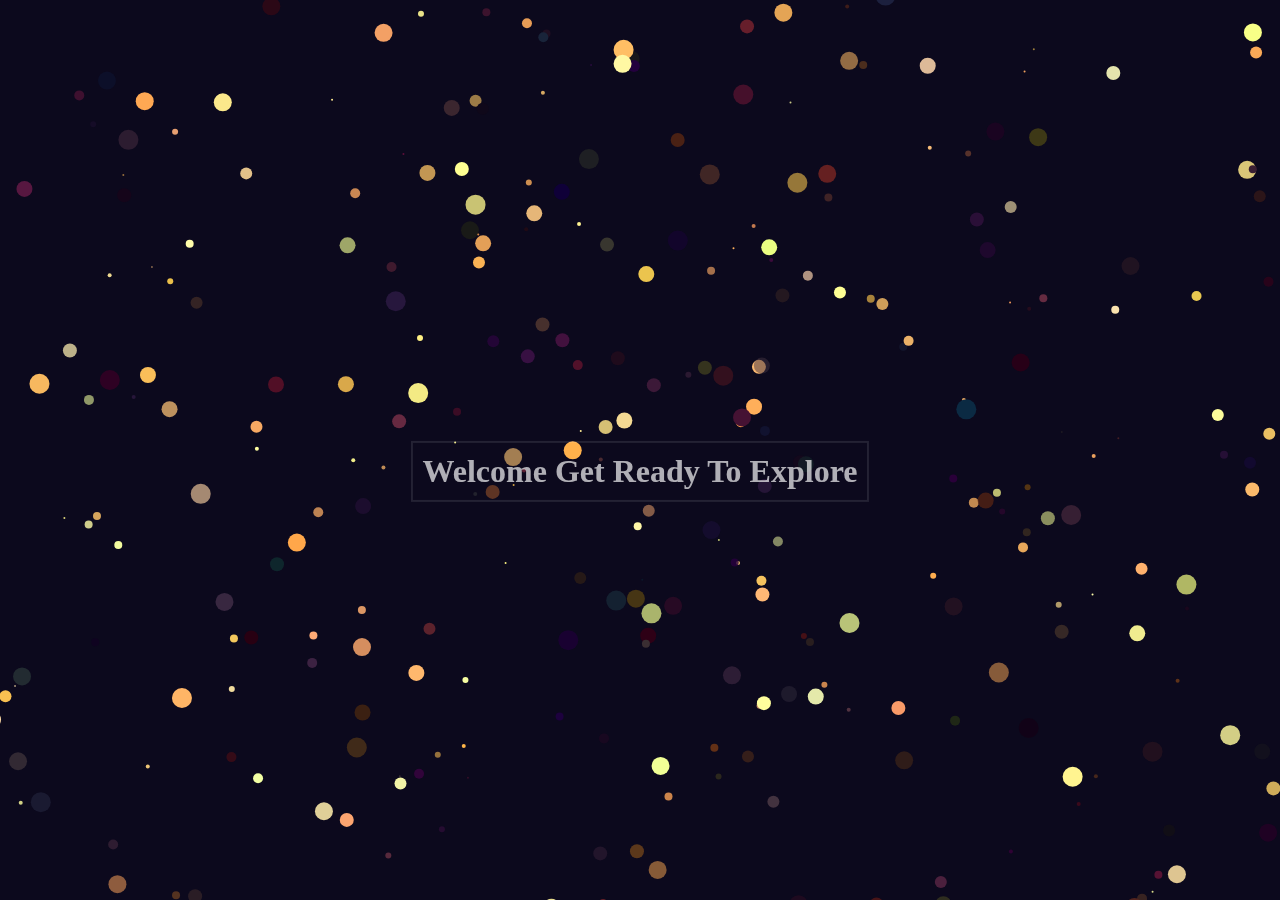
<file: index.html>
<!DOCTYPE html>
<html><head>
    <title>
    Gauri Sharma
    </title>
    <link rel="stylesheet" href="style.css">
    <link href='http://fonts.googleapis.com/css?family=Lato:300,400,700' rel='stylesheet' type='text/css'>
</head>
<body>
<canvas id="canvas"></canvas>
<a href="index2.html"><h1>Welcome Get Ready To Explore</h1></a>    
<script src="script.js"></script>
</body>
    
</html>
</file>
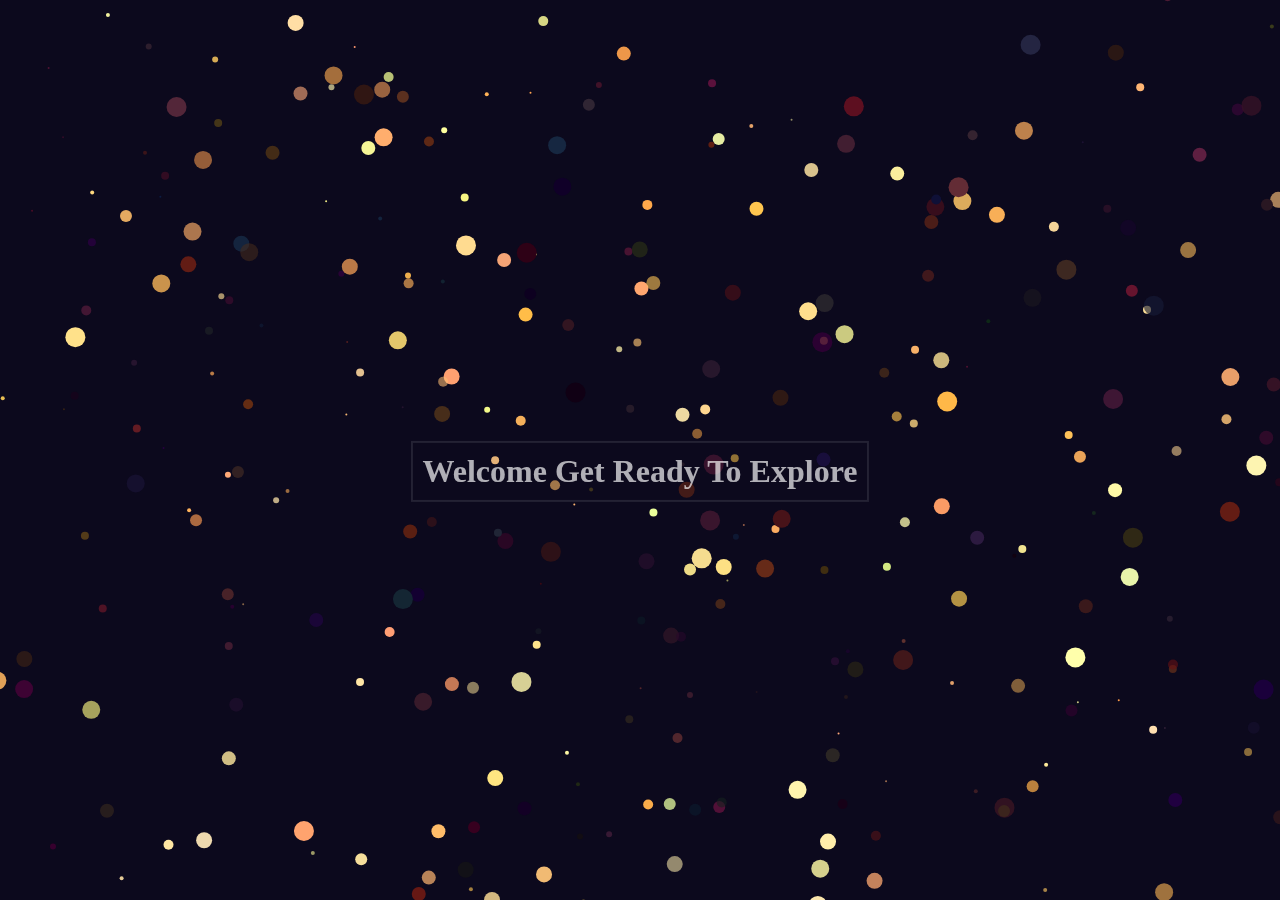
<file: index1.html>
<!DOCTYPE html>
<html><head>
    <title>
    Gauri Sharma
    </title>
    <link rel="stylesheet" href="style1.css">
    <link href='http://fonts.googleapis.com/css?family=Lato:300,400,700' rel='stylesheet' type='text/css'>

</head>
<body>
<canvas id="canvas"></canvas>
<a href="D:\gauri documents\GAURI WEBSITE\index2.html"><h1>Welcome Get Ready To Explore</h1></a>    
<script src="script1.js"></script>
</body>
</html>
</file>
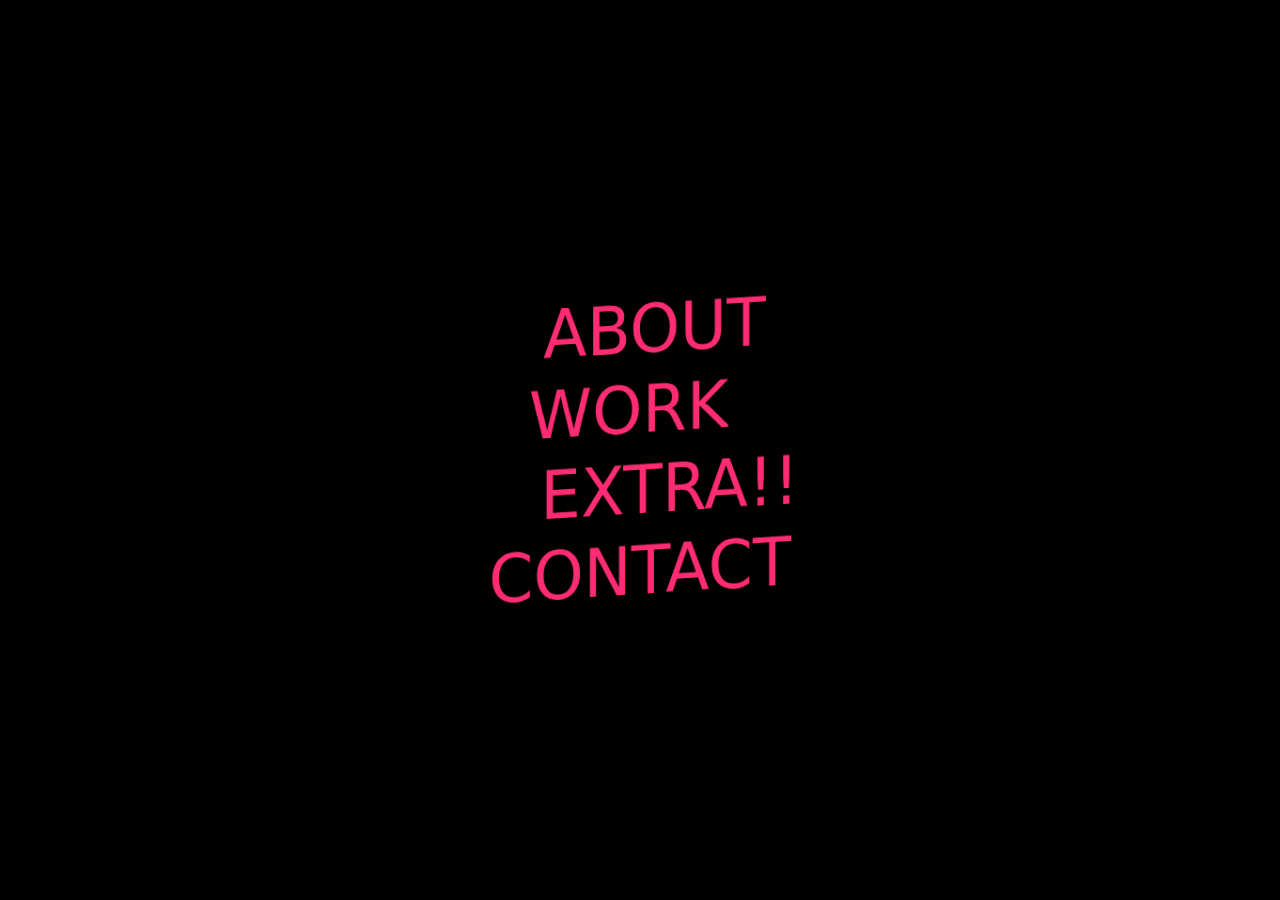
<file: index2.html>
<!DOCTYPE html>
<html>
    <head>
        <title> Explore!!!</title>
        <link rel="stylesheet" href="style2.css">
        <script src="https://cdnjs.cloudflare.com/ajax/libs/jquery/3.2.1/jquery.min.js"></script>
    </head>
    <body>
    <div class="stars"></div>
    <div class="twinkling"></div>
<div class="Menu">
    <ul class="Menu-list" data-offset="10">
        <li class="Menu-list-item" data-offset="20" onclick='location="index3.html "'>
           Home
            <span class="Mask"><span>About</span></span>
            <span class="Mask"><span>About</span></span>
        </li>
        <li class="Menu-list-item" data-offset="16" onclick='location="index4.html "'>
            About
            <span class="Mask"><span>Work</span></span>
            <span class="Mask"><span>Work</span></span>
        </li>
        <li class="Menu-list-item" data-offset="12" onclick>
            Work
            <span class="Mask"><span>Extra!!</span></span>
            <span class="Mask"><span>Extra!!</span></span>
        </li>
        <li class="Menu-list-item" data-offset="8" onclick>
            Contact
            <span class="Mask"><span>Contact</span></span>
            <span class="Mask"><span>Contact</span></span>
        </li>
    </ul>
</div>
<script src="script2.js"></script>
    </body>
</html>
</file>
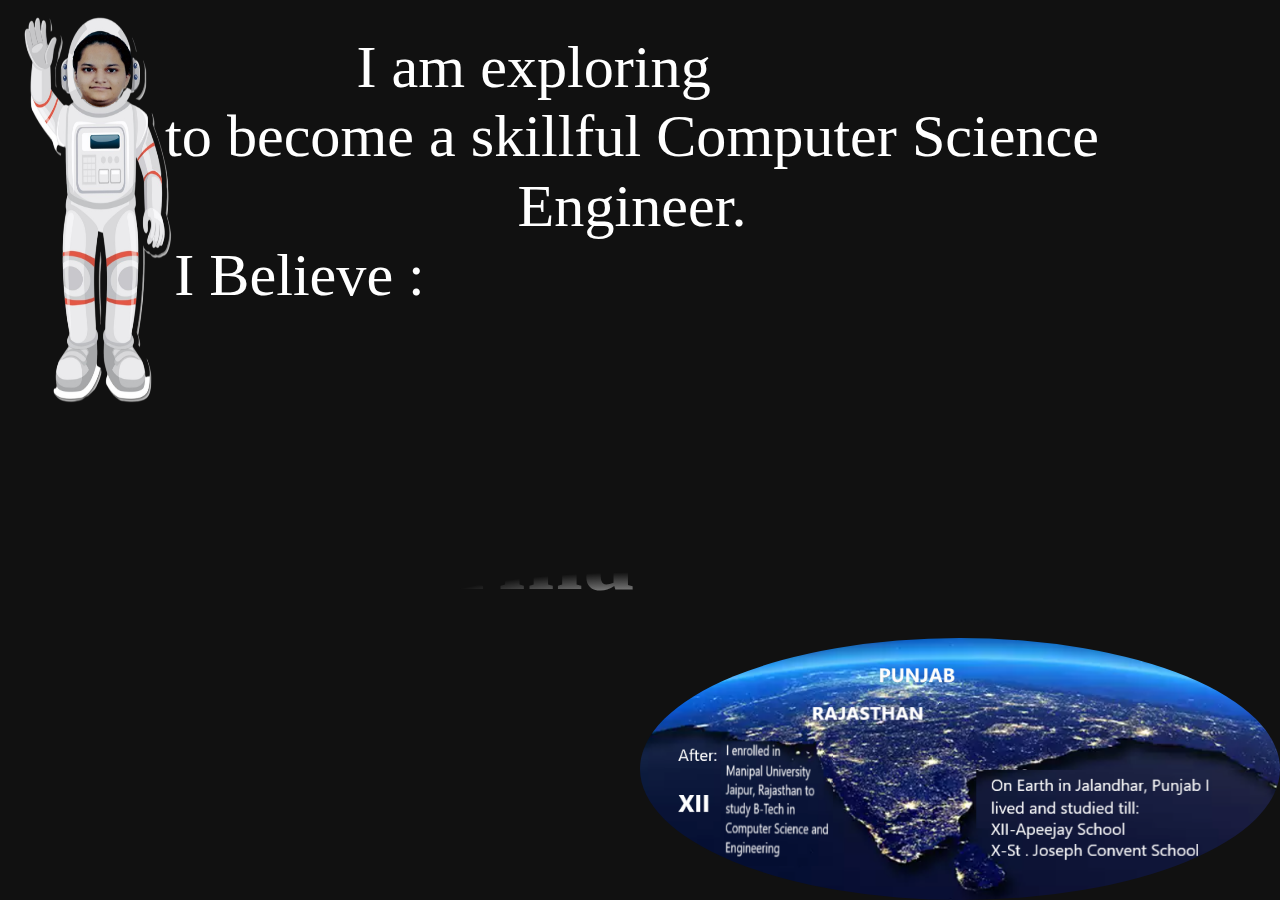
<file: index3.html>
<!DOCTYPE html>
<html>
    <head>
        <title>About</title>
        <link rel="stylesheet" href="style3.css">
        <script src="https://cdnjs.cloudflare.com/ajax/libs/jquery/3.2.1/jquery.min.js"></script>
    </head>
    <img src="gauri_pic.png " align="left" width=190px height=400px class="gauri_pic">   
    <body>
        <div class="changing-words">
            <span class="intro">Hi, I am </span>
            <div class="name">
        Gauri Sharma
        </div>
         </div>
        <div class='console-container'>I am exploring <span id='text'></span><br>to become a skillful Computer Science Engineer.
        <br>
            <p>I Believe :  
            <span>There</span>
            <span>are</span>
            <span>no</span>
            <span>limits</span>
            <span>to</span>
            <span>what</span>
            <span>you</span>
            <span>can</span>
            <span>accomplish,</span>
            <span>except</span>
            <span>the</span>
            <span>limits</span>
            <span>you</span>
            <span>place</span>
            <span>on</span>
            <span>your</span>
            <span>own</span>
            <span>thinking.</span>
        </p>
          <!--Brian Tracy-->
        <div class='console-underscore' id='console'>&#95;</div></div>
        
        
        <img src="india pic2.png" align="left" width=500px class="india_pic">
        <script src="script3.js"></script>

        
    </body>
    </html>
</file>
<file: style.css>
html,
body {
  height: 100%;
  width: 100%;
  margin: 0;
  padding: 0;
  cursor: pointer;
}
canvas {
  border: 1px soild black;
}
h1 {
  display: inline-block;
  padding: .3em;
  font-family: 'Megrim', cursive;
  position: absolute;
  top: 50%;
  left: 50%;
  user-select: none;
  transform: translate(-50%,-50%);
  color: rgba(255,255,255,.68);
  border: .075em solid rgba(255,255,255,.1);
}
.title{
  display: inline-block;
  padding: .3em;
  font-family: 'Megrim', cursive;
  position: absolute;
  top: 50%;
  left: 50%;
  user-select: none;
  transform: translate(-50%,-50%);
  color: rgba(255,255,255,.68);
  border: .075em solid rgba(255,255,255,.1);
}
</file>
<file: style1.css>
html,
body {
  height: 100%;
  width: 100%;
  margin: 0;
  padding: 0;
  cursor: pointer;
}
canvas {
  border: 1px soild black;
}
h1 {
  display: inline-block;
  padding: .3em;
  font-family: 'Megrim', cursive;
  position: absolute;
  top: 50%;
  left: 50%;
  user-select: none;
  transform: translate(-50%,-50%);
  color: rgba(255,255,255,.68);
  border: .075em solid rgba(255,255,255,.1);
}
.title{
  display: inline-block;
  padding: .3em;
  font-family: 'Megrim', cursive;
  position: absolute;
  top: 50%;
  left: 50%;
  user-select: none;
  transform: translate(-50%,-50%);
  color: rgba(255,255,255,.68);
  border: .075em solid rgba(255,255,255,.1);
}
</file>
<file: style2.css>
body {
  font-family: "Gilroy ExtraBold", system-ui, sans-serif;
  font-style: normal;
  font-weight: normal;
  -webkit-font-smoothing: antialiased;
  -webkit-font-kerning: normal;
  -webkit-text-size-adjust: 100%;
}

html,
body {
  width: 100vw;
  height: 100vh;
}

body {
  background-color: black;
  transform-style: preserve-3d;
  transform: perspective(60rem);
  position: fixed;
  display: flex;
  align-items: center;
  justify-content: center;
}

.Menu-list {
  font-size: 4.25rem;
  line-height: 1.2;
  text-transform: uppercase;
  text-align: center;
  display: flex;
  flex-direction: column;
  align-items: center;
  transform: rotateX(-10deg) rotateY(20deg);
}

.Menu-list-item {
  position: relative;
  color: transparent;
  cursor: pointer;
}
.Menu-list-item::before {
  content: "";
  display: block;
  position: absolute;
  top: 49%;
  left: -10%;
  right: -10%;
  height: 4px;
  border-radius: 4px;
  margin-top: -2px;
  background: #FF2C75;
  transform: scale(0);
  transition: transform 0.8s cubic-bezier(0.16, 1.08, 0.38, 0.98);
  z-index: 1;
}

.Mask {
  display: block;
  position: absolute;
  overflow: hidden;
  color: #FF2C75;
  top: 0;
  height: 49%;
  transition: all 0.8s cubic-bezier(0.16, 1.08, 0.38, 0.98);
}
.Mask span {
  display: block;
}

.Mask + .Mask {
  top: 48.9%;
  height: 51.1%;
}
.Mask + .Mask span {
  transform: translateY(-49%);
}

.Menu-list-item:hover .Mask,
.Menu-list-item:active .Mask {
  color: #FFF;
  transform: skewX(12deg) translateX(5px);
}
.Menu-list-item:hover .Mask + .Mask,
.Menu-list-item:active .Mask + .Mask {
  transform: skewX(12deg) translateX(-5px);
}
.Menu-list-item:hover::before,
.Menu-list-item:active::before {
  transform: scale(1);
}
/* ============================================================================================== 
SED Innovations
https://sed.am
https://mkrtchyan.ga
================================================================================================= */
* {
    margin: 0;
    padding: 0;
}
header {
    background-color:rgba(33, 33, 33, 0.9);
    color:#ffffff;
    display:block;
    font: 14px/1.3 Arial,sans-serif;
    height:50px;
    position:relative;
    z-index:5;
}
h2{
    margin-top: 30px;
    text-align: center;
}
header h2{
    font-size: 22px;
    margin: 0 auto;
    padding: 10px 0;
    width: 80%;
    text-align: center;
}
header a, a:visited {
    text-decoration:none;
    color:#fcfcfc;
}
.stars, .twinkling {
  position:absolute;
  top:0;
  left:0;
  right:0;
  bottom:0;
  width:100%;
  height:100%;
  display:block;
}

.stars {
  background:#000 url(http://www.script-tutorials.com/demos/360/images/stars.png) repeat top center;
  z-index:0;
}

.twinkling{
  background:transparent url(http://www.script-tutorials.com/demos/360/images/twinkling.png) repeat top center;
  z-index:1;

  -moz-animation:move-twink-back 200s linear infinite;
  -ms-animation:move-twink-back 200s linear infinite;
  -o-animation:move-twink-back 200s linear infinite;
  -webkit-animation:move-twink-back 200s linear infinite;
  animation:move-twink-back 200s linear infinite;
}

a {
  color: #FFF;
  text-decoration: none;
}
a:hover {
  text-decoration:underline;

}
@keyframes move-twink-back {
    from {background-position:0 0;}
    to {background-position:-10000px 5000px;}
}
@-webkit-keyframes move-twink-back {
    from {background-position:0 0;}
    to {background-position:-10000px 5000px;}
}
@-moz-keyframes move-twink-back {
    from {background-position:0 0;}
    to {background-position:-10000px 5000px;}
}
@-ms-keyframes move-twink-back {
    from {background-position:0 0;}
    to {background-position:-10000px 5000px;}
}
</file>
<file: style3.css>
body {
  background: black;
}
@import url(https://fonts.googleapis.com/css?family=Khula:700);
body {
  background: #111;
}
.hidden {
  opacity:0;
}
*{
  margin:0;
  padding:0;
  box-sizing:border-box;
}
.changing-words{
  display:flex;
  flex-direction:column;
  justify-content:left;
  align-items:left;
  width:100%;
  
}

.changing-words{
 font-family: Khula;
 font-size:80px;
 font-weight:bold;
 
}
@import url("https://fonts.googleapis.com/css?family=Source+Sans+Pro");
:root,
.name {
  color: #fff;
  height: 100%;
  overflow: hidden;
  
}
h1{
  color: white;
}
.name {
  display: flex;
  align-items: left;
  justify-content: left;
}

.name {
  background: 50% 100%/50% 50% no-repeat radial-gradient(ellipse at bottom, #fff, transparent, transparent);
  -webkit-background-clip: text;
  background-clip: text;
  color: transparent;
  font-size: 8vw;
  font-family: Khola;
  -webkit-animation: reveal 3000ms ease-in-out forwards 200ms, glow 2500ms linear infinite 2000ms;
          animation: reveal 3000ms ease-in-out forwards 200ms, glow 2500ms linear infinite 2000ms;
}
@-webkit-keyframes reveal {
  80% {
    letter-spacing: 8px;
  }
  100% {
    background-size: 300% 300%;
  }
}
@keyframes reveal {
  80% {
    letter-spacing: 8px;
  }
  100% {
    background-size: 300% 300%;
  }
}
@-webkit-keyframes glow {
  40% {
    text-shadow: 0 0 8px #fff;
  }
}
@keyframes glow {
  40% {
    text-shadow: 0 0 8px #fff;
  }
}
.console-container {
 
  font-family:Khula;
  font-size:4em;
  text-align:left;
  height:100%;
  width:80%;
  display:block;
  position:absolute;
  color:white;
  top:0;
  bottom:0;
  left:9%;
  right:0;
  margin:5px;
}

.console-underscore {
  display:inline-block;
  position:absolute;
  top:50%;
  left:60%;
}
.console-container{
  font-family:Khula;
  color:white;
  max-width: 40ch;
  text-align: center;
  transform: scale(0.94);
  animation: scale 3s forwards cubic-bezier(0.5, 1, 0.89, 1);
}
@keyframes scale {
  100% {
    transform: scale(1);
  }
}

span {
  display: inline-block;
  opacity: 0;
  filter: blur(4px);
}

span:nth-child(1) {
  animation: fade-in 0.8s 0.1s forwards cubic-bezier(0.11, 0, 0.5, 0);
}

span:nth-child(2) {
  animation: fade-in 0.8s 0.2s forwards cubic-bezier(0.11, 0, 0.5, 0);
}

span:nth-child(3) {
  animation: fade-in 0.8s 0.3s forwards cubic-bezier(0.11, 0, 0.5, 0);
}

span:nth-child(4) {
  animation: fade-in 0.8s 0.4s forwards cubic-bezier(0.11, 0, 0.5, 0);
}

span:nth-child(5) {
  animation: fade-in 0.8s 0.5s forwards cubic-bezier(0.11, 0, 0.5, 0);
}

span:nth-child(6) {
  animation: fade-in 0.8s 0.6s forwards cubic-bezier(0.11, 0, 0.5, 0);
}

span:nth-child(7) {
  animation: fade-in 0.8s 0.7s forwards cubic-bezier(0.11, 0, 0.5, 0);
}

span:nth-child(8) {
  animation: fade-in 0.8s 0.8s forwards cubic-bezier(0.11, 0, 0.5, 0);
}

span:nth-child(9) {
  animation: fade-in 0.8s 0.9s forwards cubic-bezier(0.11, 0, 0.5, 0);
}

span:nth-child(10) {
  animation: fade-in 0.8s 1s forwards cubic-bezier(0.11, 0, 0.5, 0);
}

span:nth-child(11) {
  animation: fade-in 0.8s 1.1s forwards cubic-bezier(0.11, 0, 0.5, 0);
}

span:nth-child(12) {
  animation: fade-in 0.8s 1.2s forwards cubic-bezier(0.11, 0, 0.5, 0);
}

span:nth-child(13) {
  animation: fade-in 0.8s 1.3s forwards cubic-bezier(0.11, 0, 0.5, 0);
}

span:nth-child(14) {
  animation: fade-in 0.8s 1.4s forwards cubic-bezier(0.11, 0, 0.5, 0);
}

span:nth-child(15) {
  animation: fade-in 0.8s 1.5s forwards cubic-bezier(0.11, 0, 0.5, 0);
}

span:nth-child(16) {
  animation: fade-in 0.8s 1.6s forwards cubic-bezier(0.11, 0, 0.5, 0);
}

span:nth-child(17) {
  animation: fade-in 0.8s 1.7s forwards cubic-bezier(0.11, 0, 0.5, 0);
}

span:nth-child(18) {
  animation: fade-in 0.8s 1.8s forwards cubic-bezier(0.11, 0, 0.5, 0);
}

@keyframes fade-in {
  100% {
    opacity: 1;
    filter: blur(0);
  }
}

.star {
  position: absolute;
  width: 2px;
  height: 2px;
  background: rgba(255,255,255,0.0);
  border-radius: 5px;
}
.intro{
  color:white;
  text-align:left;
  
}
.gauri_pic{
  animation-name: floating;
    animation-duration: 3s;
    animation-iteration-count: infinite;
    animation-timing-function: ease-in-out;
    margin-top: 5px;
}
.india_pic{
    position:absolute;
    bottom:0px;
    left:50%;
    width:50%;
    border-radius: 50%;
    z-index: 1;
}


@keyframes floating {
  0% { transform: translate(0,  0px); }
  50%  { transform: translate(0, 15px); }
  100%   { transform: translate(0, -0px); }   
}

@keyframes twinkle {
  0% {
    transform: scale(1, 1);
    background: rgba(255,255,255,0.0);
    animation-timing-function: ease-in;
  }
  60% {
    transform: scale(0.8, 0.8);
    background: rgba(255,255,255,1);
    animation-timing-function: ease-out;
  }
  80% {
    background: rgba(255,255,255,0.00);
    transform: scale(1, 1);
  }
  100% {
    background: rgba(255,255,255,0.0);
    transform: scale(1, 1);
  }
}
body,
html {
  height: 100%;
}
</file>
